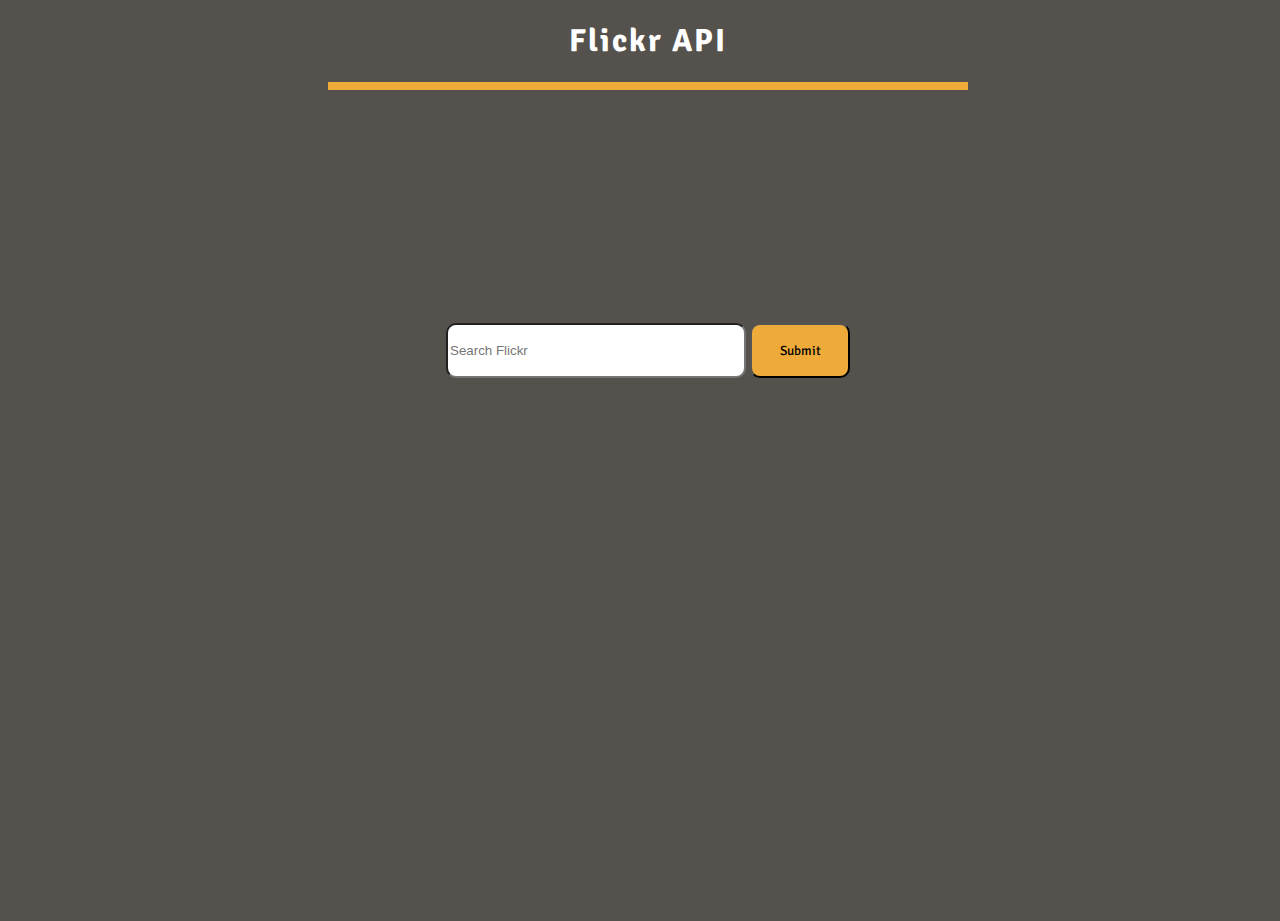
<file: Flickr-API/index.html>
<!DOCTYPE html>

<html>

<head>
  <title> Flickr API </title>
  <link href="style.css" rel="stylesheet" type="text/css">
  <link href="https://fonts.googleapis.com/css?family=Signika" rel="stylesheet">
     <script src="https://code.jquery.com/jquery-3.2.1.min.js" integrity="sha256-hwg4gsxgFZhOsEEamdOYGBf13FyQuiTwlAQgxVSNgt4=" crossorigin="anonymous"></script> 
  <script src="flickr.js" type="text/javascript"> </script>
</head>

<body>

<header>
  <h1> Flickr API </h1>
</header>

<hr>

<form id="form">
  <input id="search" type="text" placeholder="Search Flickr">
  <button id="searchBtn" type="submit"> Submit </button>
</form>

<div id="photos">

</div>  

</body>


</html>
</file>
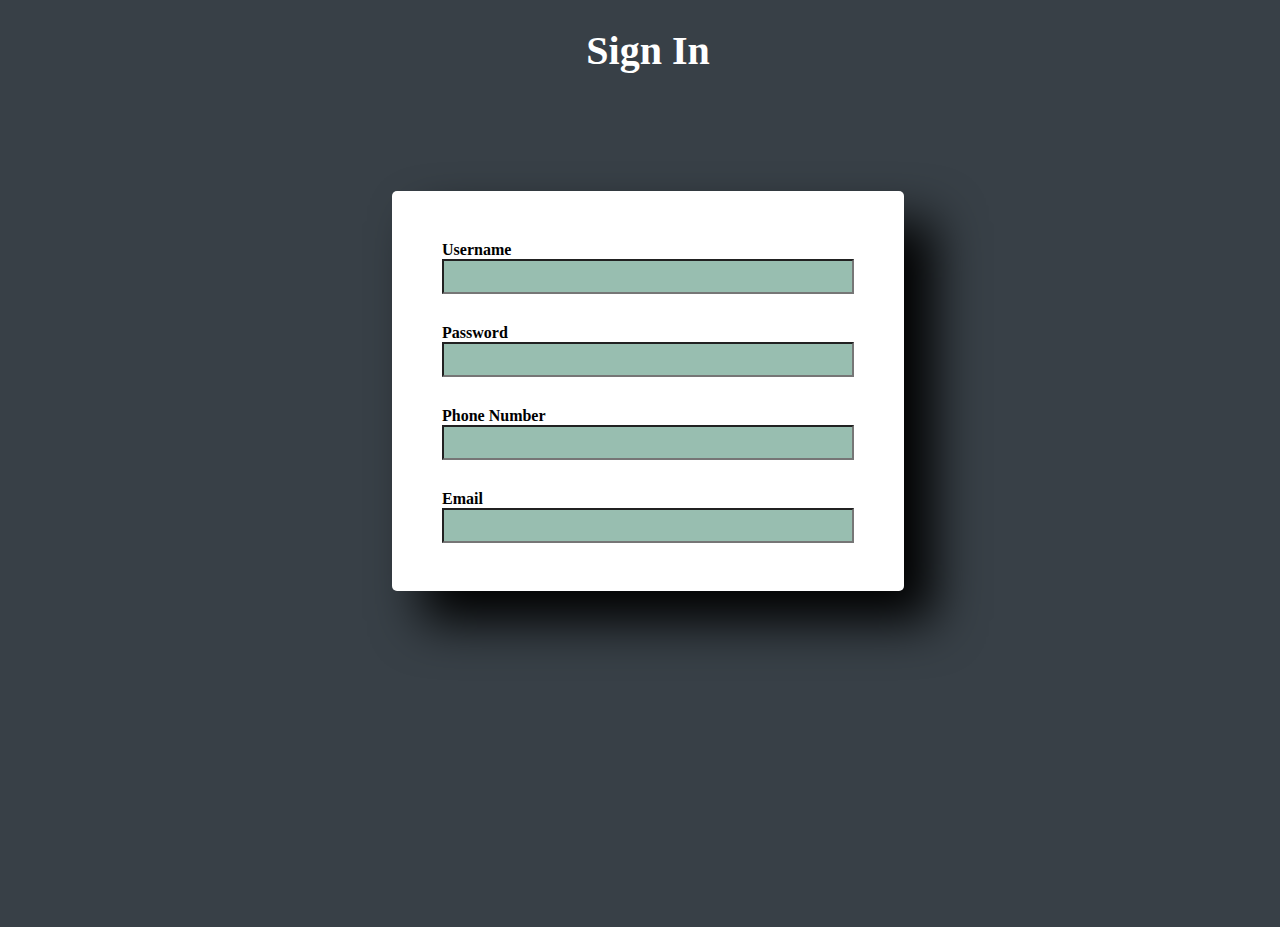
<file: regex-form/index.html>
<!DOCTYPE html>

<html>

<head>
  <title> RegexForm </title>
  <link href="style.css" type="text/css" rel="stylesheet">
</head>

<body>
  <header> 
    <h1> Sign In </h1>
  </header>

  <form id="form">
    <span>Can only contain letters a-z in lowercase</span>
    <label for="username"> Username </label>
    <input type = "text" name = "username" id="username">
    <span>Must contain a lowercase, uppercase letter and a number</span>
    <label for="password"> Password </label>
    <input type = "text" name = "password" id="password">
    <span>The telephone number must be in the format of (555) 555-5555</span>
    <label for="phoneNumber"> Phone Number </label>
    <input type = "text" name = "phoneNumber" id="number">
    <span>Must be a valid email address</span>
    <label for="email"> Email </label>
    <input type="email" name = "email" id="email">
  </form>



<script src="regexForm.js"></script>
</body>


</html>
</file>
<file: Flickr-API/style.css>
*{
	box-sizing: border-box;
}

html, body{
	height: 100%;
	width: 100%;
}

body{
	background-color: rgb(85,82,77);
}

/* title styling */
h1{
	text-align: center;
	color: white;
	font-family: 'Signika', sans-serif;
	letter-spacing: 2px;
}

hr{
	border: 4px solid rgb(238,171,57);
	width: 50%;
}

/* overall form styling */
#form{
	position: relative;
	top: 25%;
	display: block;
	text-align: center;
	min-width: 450px;
}

#form input{
	border-radius: 10px;
}

/* search bar styling */
#search{
	width: 300px;
	height: 55px;
	margin-left: auto;
}

/* search Btn styling */
#searchBtn{
border-radius: 10px;
width: 100px;
height: 55px;
background-color: rgb(238,171,57);
font-family: 'Signika', sans-serif;
}


/* Javascript updates */

#photos{	
	background-color: rgba(0,0,0,0.7);
	width: 80%;
	margin-top: 20px;
	margin-left: auto;
	margin-right: auto;
}

#photos img{
	height: auto;
	width: 400px;
	height: 300px;
	margin-top: 10px;
	margin-bottom: 10px;
	margin-right: 30px;
}

#photos ul{
 list-style: none;
 display: flex;
 flex-direction: row;
 flex-flow: wrap;
 justify-content: center;
}
</file>
<file: regex-form/style.css>
*{
	box-sizing: border-box;
}

html, body{
	height: 100%;
	width: 100%;
	background: #384047;
}

h1{
	text-align: center;
	font-size: 2.5em;
	color: white;
}

#form{
	position: relative;
	top: 10%;
	background-color: #fff;
	width: 40%;
	height: 400px;
	border-radius: 5px;
	padding: 50px 50px;
	box-shadow: 30px 30px 50px;	
	margin-left: auto;
	margin-right: auto;
}


label{
	font-weight: bold;
}

input{
	display: block;
	width: 100%;
	height: 35px;
	margin-bottom: 30px;
	background-color: rgba(49,125,97,0.5);
}

span{
	background-color: rgb(150,0,0);
	color: white;
	border-radius: 5px;
	text-align: center;
	width: 200px;
	position: absolute;
	left: 92%;
	visibility: hidden;
}
</file>
